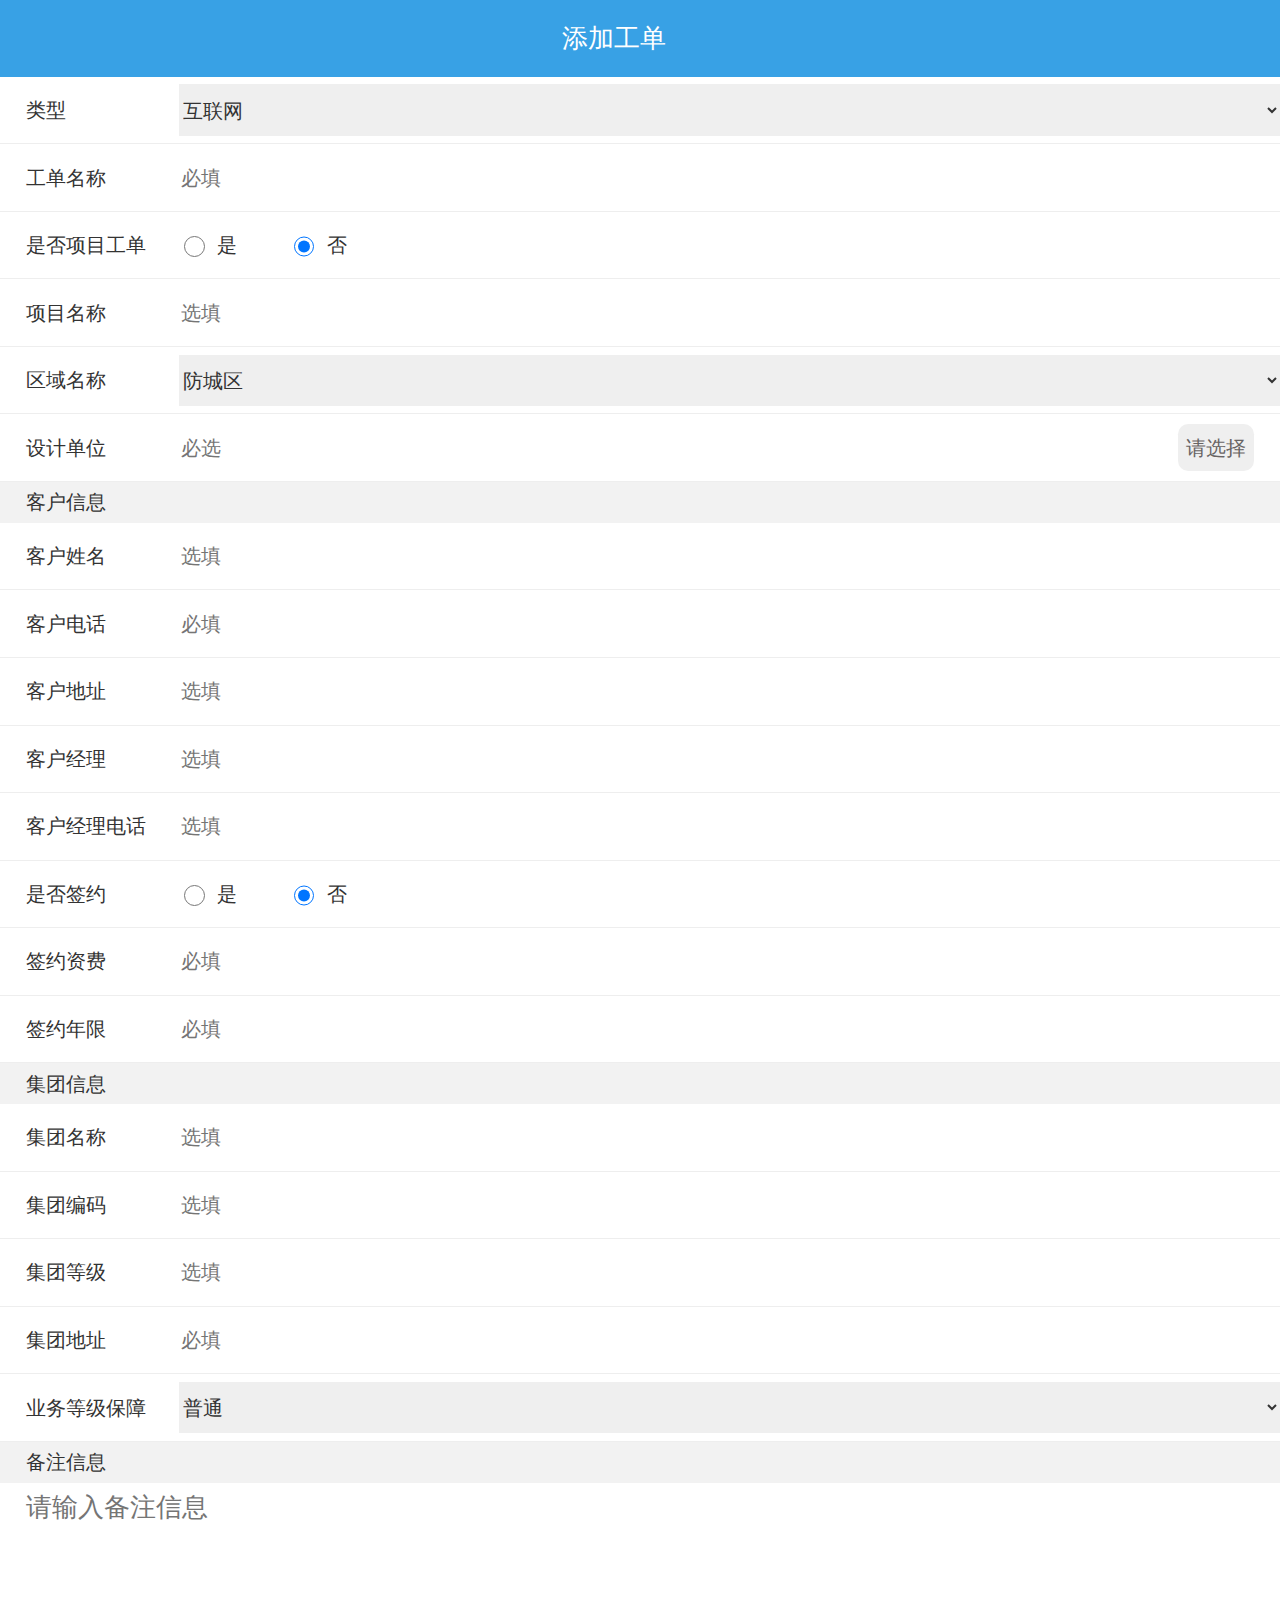
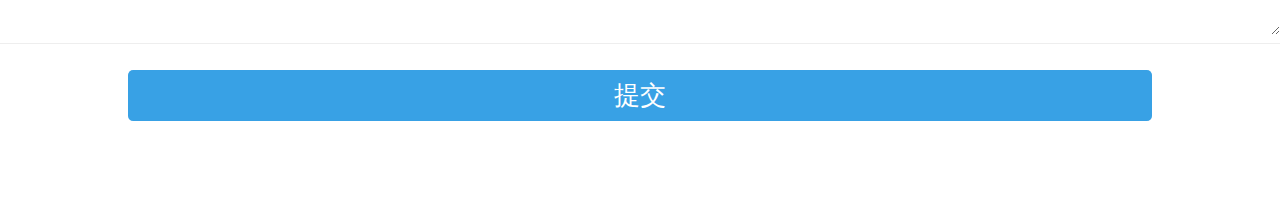
<file: index.html>
<!DOCTYPE html>
<html lang="en">
<head>
  <meta charset="UTF-8">
  <meta http-equiv="X-UA-Compatible" content="IE=edge">
  <meta content="initial-scale=1.0, minimum-scale=1.0, maximum-scale=1.0, user-scalable=no, width=device-width"
    name="viewport">
  <link rel="stylesheet" href="//at.alicdn.com/t/font_2625117_0q3un1b754s.css">
  <link rel="stylesheet" href="./public/message.css">
  <link rel="stylesheet" href="./public/public.css">
  <link rel="stylesheet" href="./add/add.css">
  <link rel="stylesheet" href="./add/design.css">
  <title>添加工单</title>
</head>

<body>
  <div class="main">  
    <!-- 导航栏 -->
    <nav>
      <a class='left' href="javascript:history.back()"><i class="iconfont icon-ico_leftarrow"></i></a>
      <div class="isAddOrEdit">添加工单</div>
      <div class="right">
        <i class="iconfont icon-caozuoshezhi"></i>
      </div>
    </nav>
    <!-- 表单区域 -->
    <form class="form" method="post" name="form">
      <div class="typeSelect border-bottom">
        <label class="label" for="type">类型</label>
        <select id="type" class="select" name="type">
          <option value="1">互联网</option>
          <option value="2">语音电路</option>
          <option value="3">互联网+IMS</option>
          <option value="4">IMS</option>
          <option value="5">预覆盖</option>
          <option value="6">企业宽带</option>
        </select>
      </div>
      <!-- 存放ul列表的插槽 -->
      <ul id="slot"></ul>
      <!-- svg 加载图 -->
      <div class="svg" style="display: none; text-align: center; margin-top: 1rem;">
        <svg xmlns="http://www.w3.org/2000/svg" xmlns:xlink="http://www.w3.org/1999/xlink" width="50px" height="50px"
          viewBox="0 0 50 50" style="enable-background:new 0 0 50 50" xml:space="preserve">
          <path fill="#409eff"
            d="M43.935,25.145c0-10.318-8.364-18.683-18.683-18.683c-10.318,0-18.683,8.365-18.683,18.683h4.068c0-8.071,6.543-14.615,14.615-14.615c8.072,0,14.615,6.543,14.615,14.615H43.935z"
            transform="rotate(275.098 25 25)">
            <animateTransform attributeType="xml" attributeName="transform" type="rotate" from="0 25 25" to="360 25 25"
              dur=".8s" repeatCount="indefinite"></animateTransform>
          </path>
        </svg>
      </div>
      <div class="submitWraper"><button class="submit">提交</button></div>
    </form>
  </div>
  <!-- 设计单位 -->
  <div class="design">
    <!-- 导航栏 -->
    <nav>
      <div class='designleft'>
        <a href="#"> <i class="iconfont icon-ico_leftarrow"></i>&nbsp;<span class="isAddOrEdit">选择设计单位</span></a>
      </div>
    </nav>
    <!-- 内容列表区 -->
    <div class="content">
      <div class="title">
        <p>建设单位</p>
        <p>联系人</p>
      </div>
      <ul class="list"></ul>
    </div>
    <!-- 用于显示没有数据 -->
    <div class="empty">
      <i class="iconfont icon-kong"></i>
      <p>无数据</p>
    </div>
    <!-- svg 加载图 -->
    <div class="svg" style="display:none; text-align: center; margin-top: 1rem;">
      <svg xmlns="http://www.w3.org/2000/svg" xmlns:xlink="http://www.w3.org/1999/xlink" width="50px" height="50px"
        viewBox="0 0 50 50" style="enable-background:new 0 0 50 50" xml:space="preserve">
        <path fill="#409eff"
          d="M43.935,25.145c0-10.318-8.364-18.683-18.683-18.683c-10.318,0-18.683,8.365-18.683,18.683h4.068c0-8.071,6.543-14.615,14.615-14.615c8.072,0,14.615,6.543,14.615,14.615H43.935z"
          transform="rotate(275.098 25 25)">
          <animateTransform attributeType="xml" attributeName="transform" type="rotate" from="0 25 25" to="360 25 25"
            dur=".8s" repeatCount="indefinite"></animateTransform>
        </path>
      </svg>
    </div>
  </div>
  <script src="../public/jquery-3.5.1.min.js"></script>
  <!-- <script src="../public/message.js"></script> -->
  <!-- <script src="../public/storage.js"></script> -->
  <!-- <script src="./public/getParam.js"></script> -->
  <!-- <script src="./public/deserialize.js"></script> -->
  <!-- <script src="./public/delay.js"></script> -->
  <script src="./add/renderAdd.js"></script>
  <script src="./add/add.js"></script>


</body>

</html>
</file>
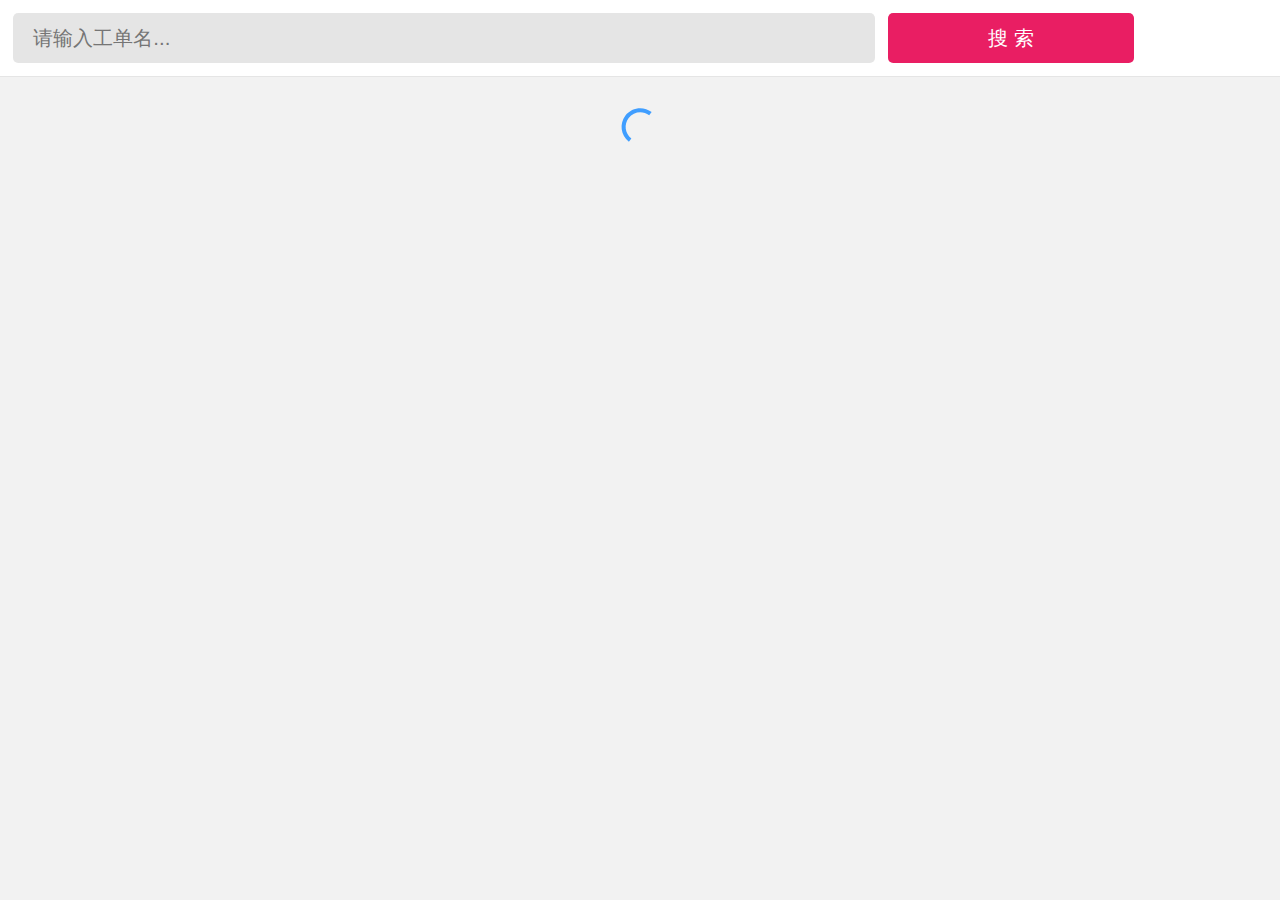
<file: newLine.html>
<!doctype html>
<html>

<head>
  <meta charset="utf-8">
  <meta http-equiv="X-UA-Compatible" content="IE=edge">
  <title>newLine</title>
  <meta name="viewport" content="initial-scale=1, maximum-scale=1">
  <meta name="apple-mobile-web-app-capable" content="yes">
  <meta name="apple-mobile-web-app-status-bar-style" content="black">
  <link rel="stylesheet" href="//at.alicdn.com/t/font_2625117_bfpxzy618ro.css">
  <link rel="stylesheet" href="./css/public.css">
  <link rel="stylesheet" href="./css/newLine.css">
</head>

<body>
  <div class="main">
    <!-- 头部搜索区域 -->
    <div class="head">
      <div class="search">   
        <i class="iconfont icon-sousuo"></i>
        <input class="search-input" type="text" placeholder="请输入工单名...">
        <i class="iconfont icon-cuowu"></i>
      </div>
      <button class="search-btn">搜 索</button>
      <i class="iconfont icon-jiahao"></i>
    </div>
    <!-- 内容列表区 -->
    <div class="content">
      <ul class="list">
      </ul>
    </div>
    <!-- 用于显示没有数据 -->
    <div class="empty">
      <i class="iconfont icon-kong"></i>
      <p>无数据</p>
    </div>
    <!-- svg 加载图 -->
    <div class="svg" style="display: none; text-align: center; margin-top: 1rem;">
      <svg xmlns="http://www.w3.org/2000/svg" xmlns:xlink="http://www.w3.org/1999/xlink" width="50px" height="50px" viewBox="0 0 50 50" style="enable-background:new 0 0 50 50" xml:space="preserve">
        <path fill="#409eff" d="M43.935,25.145c0-10.318-8.364-18.683-18.683-18.683c-10.318,0-18.683,8.365-18.683,18.683h4.068c0-8.071,6.543-14.615,14.615-14.615c8.072,0,14.615,6.543,14.615,14.615H43.935z" transform="rotate(275.098 25 25)">
            <animateTransform attributeType="xml" attributeName="transform" type="rotate" from="0 25 25" to="360 25 25" dur=".8s" repeatCount="indefinite"></animateTransform>
        </path>
    </svg>
    </div>
  </div>
  <script src="./js/delay.js"></script>
  <script src="./js/zepto.min.js"></script>
  <script src="./js/newLine.js"></script>
</body>

</html>
</file>
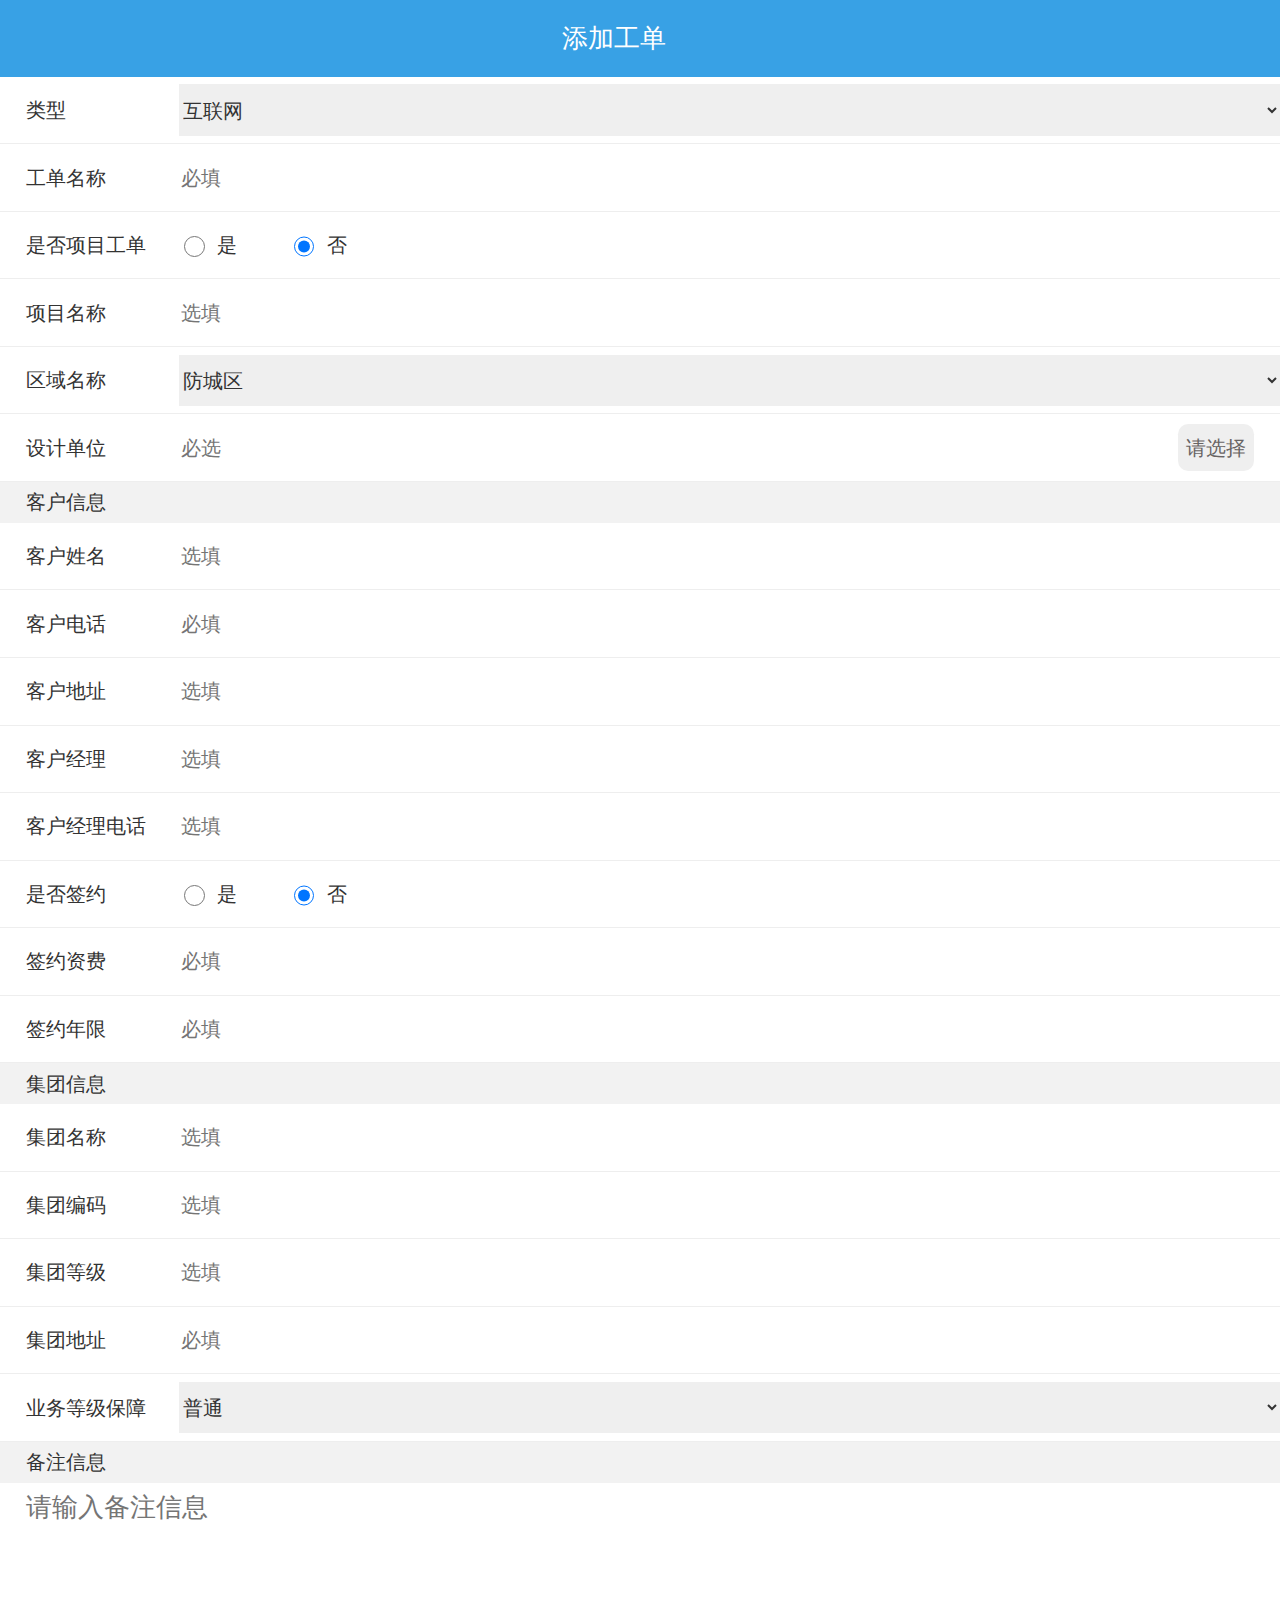
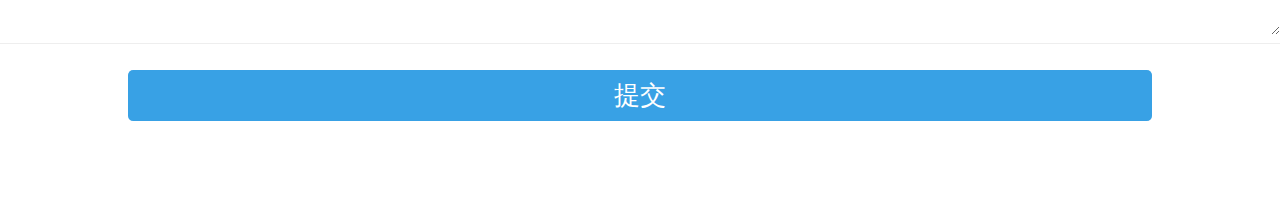
<file: add/add.html>
<!DOCTYPE html>
<html lang="en">
<head>
  <meta charset="UTF-8">
  <meta http-equiv="X-UA-Compatible" content="IE=edge">
  <meta content="initial-scale=1.0, minimum-scale=1.0, maximum-scale=1.0, user-scalable=no, width=device-width"
    name="viewport">
  <link rel="stylesheet" href="//at.alicdn.com/t/font_2625117_0q3un1b754s.css">
  <link rel="stylesheet" href="../public/message.css">
  <link rel="stylesheet" href="../public/public.css">
  <link rel="stylesheet" href="./add.css">
  <link rel="stylesheet" href="./design.css">
  <title>添加工单</title>
</head>

<body>
  <div class="main">  
    <!-- 导航栏 -->
    <nav>
      <a class='left' href="javascript:history.back()"><i class="iconfont icon-ico_leftarrow"></i></a>
      <div class="isAddOrEdit">添加工单</div>
      <div class="right">
        <i class="iconfont icon-caozuoshezhi"></i>
      </div>
    </nav>
    <!-- 表单区域 -->
    <form class="form" method="post" name="form">
      <div class="typeSelect border-bottom">
        <label class="label" for="type">类型</label>
        <select id="type" class="select" name="type">
          <option value="1">互联网</option>
          <option value="2">语音电路</option>
          <option value="3">互联网+IMS</option>
          <option value="4">IMS</option>
          <option value="5">预覆盖</option>
          <option value="6">企业宽带</option>
        </select>
      </div>
      <!-- 存放ul列表的插槽 -->
      <ul id="slot"></ul>
      <!-- svg 加载图 -->
      <div class="svg" style="display: none; text-align: center; margin-top: 1rem;">
        <svg xmlns="http://www.w3.org/2000/svg" xmlns:xlink="http://www.w3.org/1999/xlink" width="50px" height="50px"
          viewBox="0 0 50 50" style="enable-background:new 0 0 50 50" xml:space="preserve">
          <path fill="#409eff"
            d="M43.935,25.145c0-10.318-8.364-18.683-18.683-18.683c-10.318,0-18.683,8.365-18.683,18.683h4.068c0-8.071,6.543-14.615,14.615-14.615c8.072,0,14.615,6.543,14.615,14.615H43.935z"
            transform="rotate(275.098 25 25)">
            <animateTransform attributeType="xml" attributeName="transform" type="rotate" from="0 25 25" to="360 25 25"
              dur=".8s" repeatCount="indefinite"></animateTransform>
          </path>
        </svg>
      </div>
      <div class="submitWraper"><button class="submit">提交</button></div>
    </form>
  </div>
  <!-- 设计单位 -->
  <div class="design">
    <!-- 导航栏 -->
    <nav>
      <div class='designleft'>
        <a href="#"> <i class="iconfont icon-ico_leftarrow"></i>&nbsp;<span class="isAddOrEdit">选择设计单位</span></a>
      </div>
    </nav>
    <!-- 内容列表区 -->
    <div class="content">
      <div class="title">
        <p>建设单位</p>
        <p>联系人</p>
      </div>
      <ul class="list"></ul>
    </div>
    <!-- 用于显示没有数据 -->
    <div class="empty">
      <i class="iconfont icon-kong"></i>
      <p>无数据</p>
    </div>
    <!-- svg 加载图 -->
    <div class="svg" style="display:none; text-align: center; margin-top: 1rem;">
      <svg xmlns="http://www.w3.org/2000/svg" xmlns:xlink="http://www.w3.org/1999/xlink" width="50px" height="50px"
        viewBox="0 0 50 50" style="enable-background:new 0 0 50 50" xml:space="preserve">
        <path fill="#409eff"
          d="M43.935,25.145c0-10.318-8.364-18.683-18.683-18.683c-10.318,0-18.683,8.365-18.683,18.683h4.068c0-8.071,6.543-14.615,14.615-14.615c8.072,0,14.615,6.543,14.615,14.615H43.935z"
          transform="rotate(275.098 25 25)">
          <animateTransform attributeType="xml" attributeName="transform" type="rotate" from="0 25 25" to="360 25 25"
            dur=".8s" repeatCount="indefinite"></animateTransform>
        </path>
      </svg>
    </div>
  </div>
  <script src="../public/jquery-3.5.1.min.js"></script>
  <script src="../public/message.js"></script>
  <script src="../public/storage.js"></script>
  <script src="../public/getParam.js"></script>
  <script src="../public/deserialize.js"></script>
  <script src="../public/delay.js"></script>
  <script src="./renderAdd.js"></script>
  <script src="./add.js"></script>


</body>

</html>
</file>
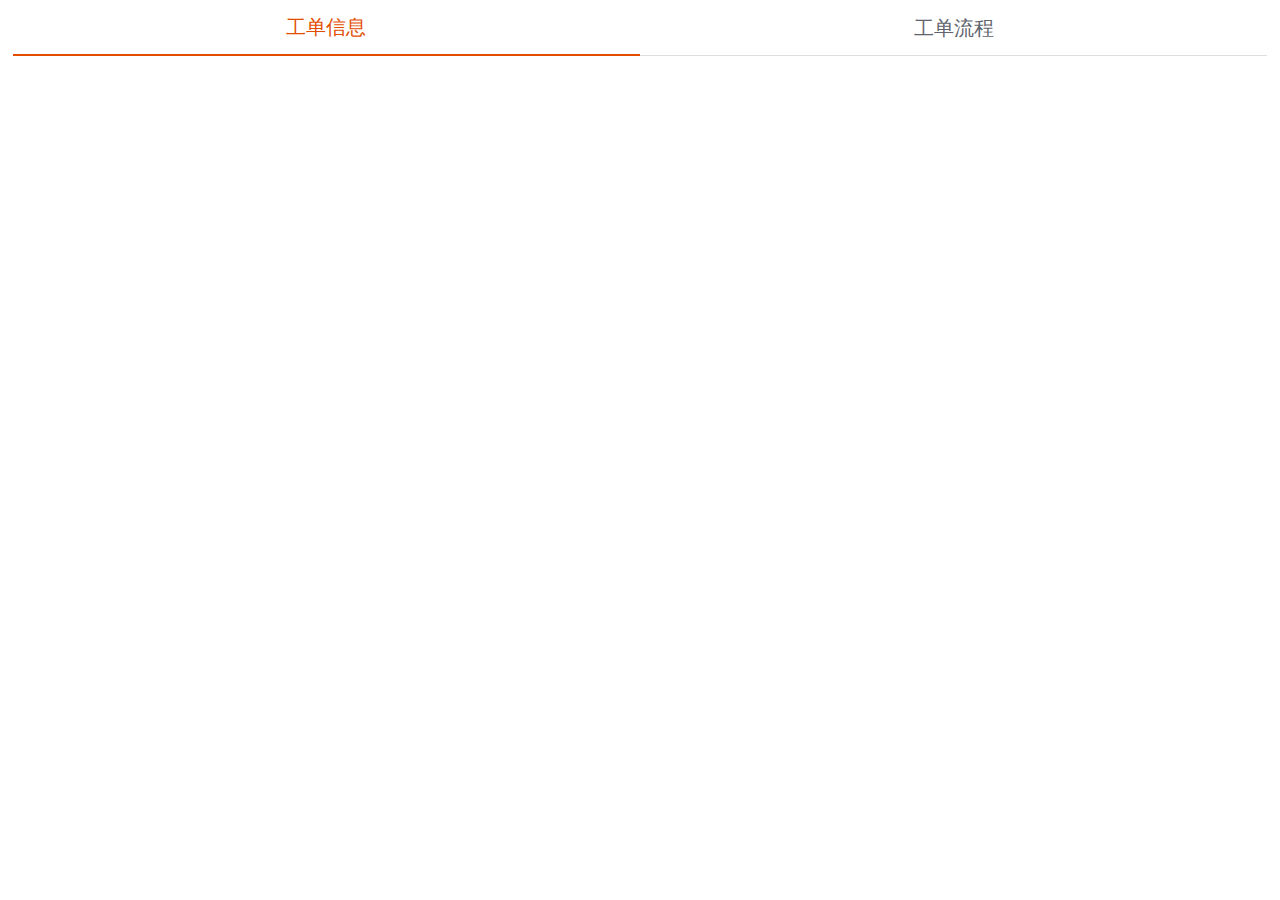
<file: detail/detail.html>
<!DOCTYPE html>
<html lang="en">

<head>
  <meta charset="UTF-8">
  <meta http-equiv="X-UA-Compatible" content="IE=edge">
  <meta content="initial-scale=1.0, minimum-scale=1.0, maximum-scale=1.0, user-scalable=no, width=device-width"
    name="viewport">
  <link rel="stylesheet" href="//at.alicdn.com/t/font_2625117_swbr9bqi78j.css">
  <link rel="stylesheet" href="../public/public.css">
  <link rel="stylesheet" href="./detail.css">
  <title>详情页</title>
</head>

<body>
  <div id="detail">
    <!-- 导航栏 -->
    <div class="nav-bar">
      <div class="toggle info-nav active">工单信息</div>
      <div class="toggle pro-nav">工单流程</div>
    </div>
    <!-- 此容器存放工单信息和工单流程 -->
    <div class="wraper">
      <!-- 工单信息内容 -->
      <ul class="workInfo">
      </ul>
      <!-- 工单流程内容 -->
      <ul class="process">
      </ul>
    </div>
  </div>
  <script src="../public/jquery-3.5.1.min.js"></script>
  <script src="../public/getParam.js"></script>
  <script src="./detail.js"></script>
  <script src="./renderInfo.js"></script>
  <script src="./renderFlow.js"></script>
</body>

</html>
</file>
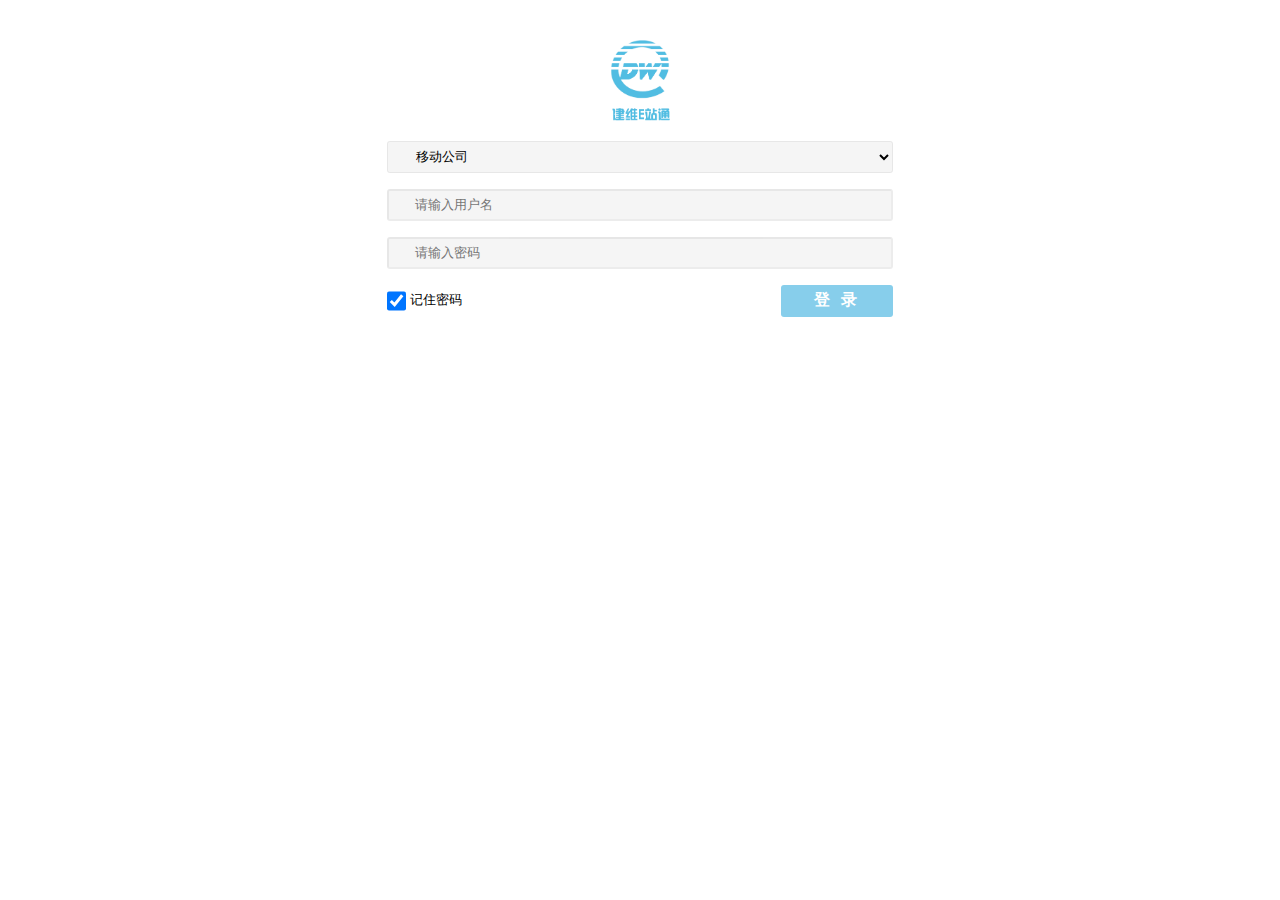
<file: login/login.html>
<!DOCTYPE html>
<html lang="en">

<head>
  <meta charset="UTF-8">
  <meta http-equiv="X-UA-Compatible" content="IE=edge">
  <meta content="initial-scale=1.0, minimum-scale=1.0, maximum-scale=1.0, user-scalable=no, width=device-width" name="viewport">
  <link rel="stylesheet" href="//at.alicdn.com/t/font_2625117_0q3un1b754s.css">
  <meta name="apple-mobile-web-app-capable" content="yes">
  <meta name="apple-mobile-web-app-status-bar-style" content="black">
  <link rel="stylesheet" href="../public/message.css">
  <link rel="stylesheet" href="./login.css">
  <title>登录</title>  
</head>
<!--  -->
<body>
  <div class="login">
    <div class="login-logo"><img src="../image/loginbar.png"></div>
    <div class="form">
      <div class="gongsi">
        <i class="iconfont icon-gongsi"></i>
        <select class="select">
          <option value="0">移动公司</option>
          <option value="1">设计单位</option>
        </select>
      </div>
      <div class="input"><i class="iconfont icon-xingmingyonghumingnicheng"></i>
        <input class="username" type="text" placeholder="请输入用户名">
      </div>
      <span class="uname-err">请输入用户名</span>

      <div class="input"><i class="iconfont icon-mimaffffffpx"></i>
        <input class="password" type="password" placeholder="请输入密码">
      </div>
      <span class="psd-err">请输入密码</span>
      <div class="footer">
        <input type="checkbox" checked id="remeber">
        <label for="remeber">记住密码</label>
        <button type="submit" class="login-btn">登 录</button>
      </div>
    </div>
  </div>
  <script src="../public/jquery-3.5.1.min.js"></script>
  <script src="../public/message.js"></script>
  <script src="../public/storage.js"></script>
  <script src="./login.js"></script>
</body>

</html>
</file>
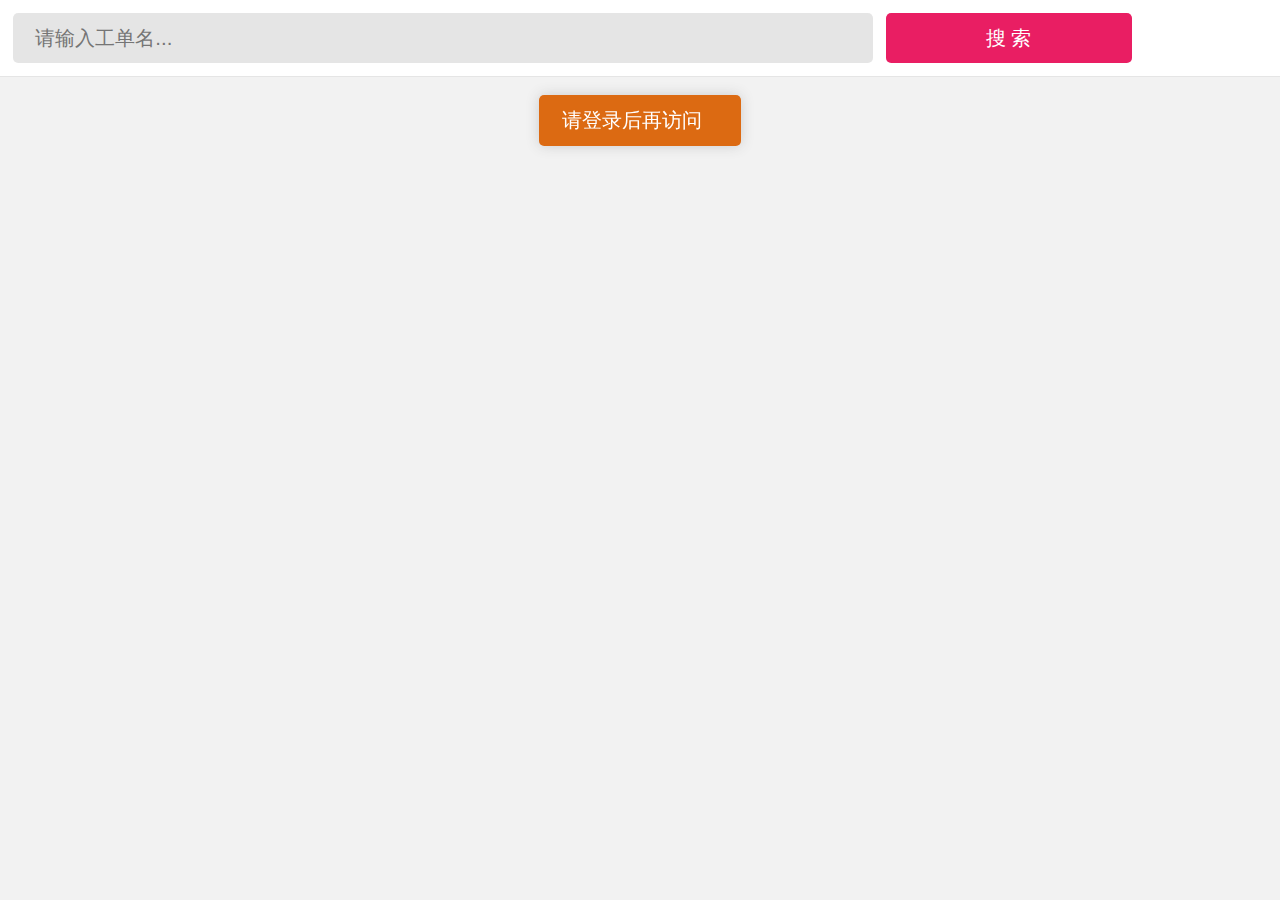
<file: newline/newline.html>
<!doctype html>
<html>

<head>
  <meta charset="utf-8">
  <meta http-equiv="X-UA-Compatible" content="IE=edge">
  <title>newline</title>
  <meta content="initial-scale=1.0, minimum-scale=1.0, maximum-scale=1.0, user-scalable=no, width=device-width" name="viewport">
  <meta name="apple-mobile-web-app-capable" content="yes">
  <meta name="apple-mobile-web-app-status-bar-style" content="black">
  <link rel="stylesheet" href="//at.alicdn.com/t/font_2625117_0q3un1b754s.css">
  <link rel="stylesheet" href="../public/message.css">
  <link rel="stylesheet" href="../public/public.css">
  <link rel="stylesheet" href="./newline.css">
</head>

<body>
  <div class="main">
    <!-- 头部搜索区域 -->
    <div class="head">
      <div class="search">   
        <i class="iconfont icon-sousuo"></i>
        <input class="search-input" type="text" placeholder="请输入工单名...">
        <i class="iconfont icon-cuowu"></i>
      </div>
      <button class="search-btn">搜 索</button>
      <a class="add" href="../add/add.html"><i class="iconfont icon-jiahao"></i></a>
    </div>
    <!-- 内容列表区 -->
    <div class="content">
      <ul class="list">

        <!-- <li>
          <div class="top">
            <div class="circle" style="background:rgb(115, 173, 7)">互联网+IMS</div>
            <div class="right">
              <h4 >工单名：这里是工单名</h4>
              <div class="design">
                <p>所属设计院：<span>建委公司</span></p>
              </div>
              <div class="construction">
                <p >区域：<span>防城区</span></p>
                <p >当前处理人：<span>张某某</span></p>
              </div>
            </div>
          </div>
          <div class="bottom">
            <p><i class="iconfont icon-gouxuan"></i>仓城区</p>
            <p class="status">状态：<span>审计</span></p>
          </div>
          <div class="mask" data-id=${item.id}></div>
        </li>
       -->

      </ul>
    </div>
    <!-- 用于显示没有数据 -->
    <div class="empty">
      <i class="iconfont icon-kong"></i>
      <p>无数据</p>
    </div>
    <!-- svg 加载图 -->
    <div class="svg" style="display: none; text-align: center; margin-top: 1rem;">
      <svg xmlns="http://www.w3.org/2000/svg" xmlns:xlink="http://www.w3.org/1999/xlink" width="50px" height="50px" viewBox="0 0 50 50" style="enable-background:new 0 0 50 50" xml:space="preserve">
        <path fill="#409eff" d="M43.935,25.145c0-10.318-8.364-18.683-18.683-18.683c-10.318,0-18.683,8.365-18.683,18.683h4.068c0-8.071,6.543-14.615,14.615-14.615c8.072,0,14.615,6.543,14.615,14.615H43.935z" transform="rotate(275.098 25 25)">
            <animateTransform attributeType="xml" attributeName="transform" type="rotate" from="0 25 25" to="360 25 25" dur=".8s" repeatCount="indefinite"></animateTransform>
        </path>
    </svg>
    </div>
  </div>
  <script src="../public/jquery-3.5.1.min.js"></script>
  <script src="../public/message.js"></script>
  <script src="../public/storage.js"></script>
  <script src="../public/delay.js"></script>
  <script src="./newline.js"></script>
</body>
</html>
</file>
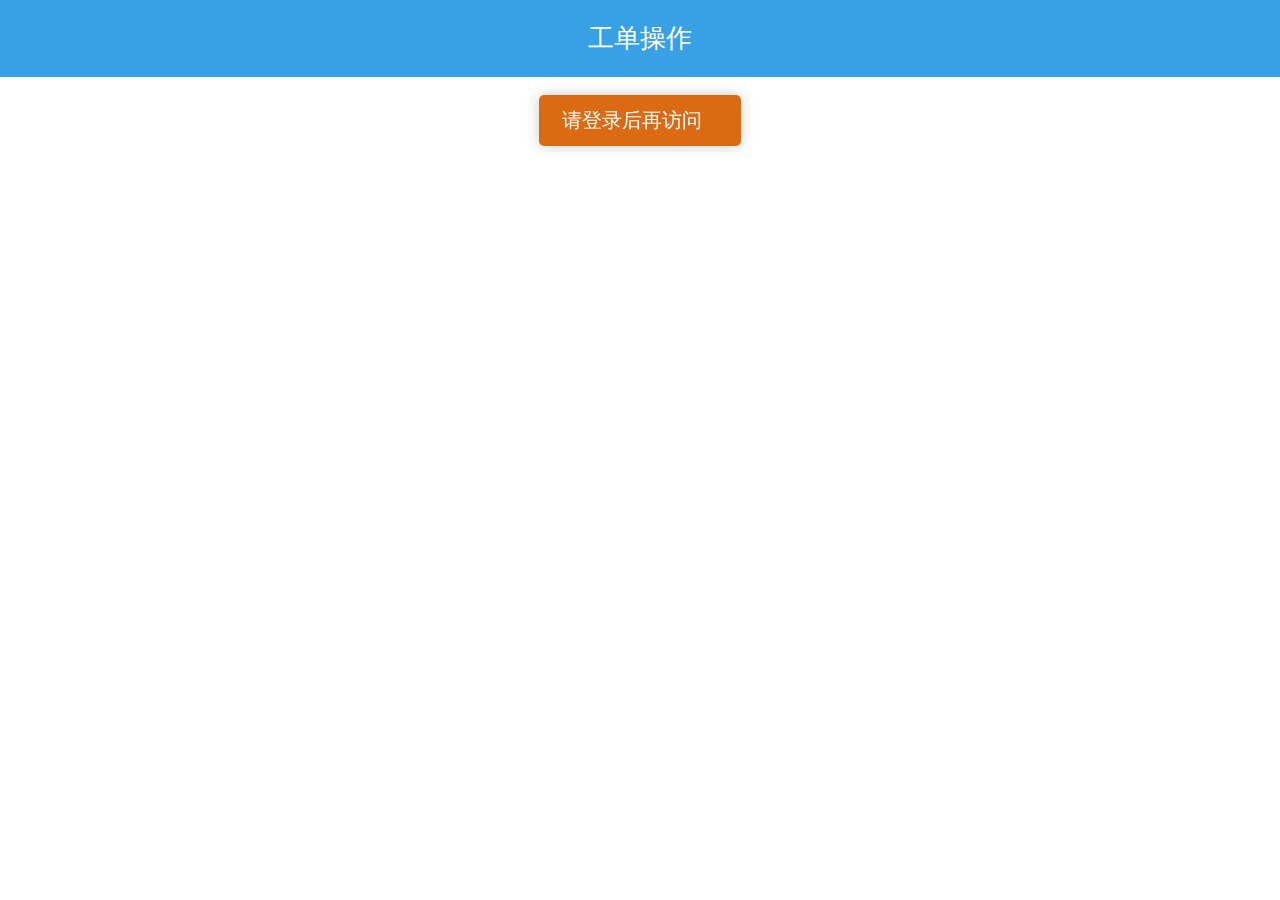
<file: operate/operate.html>
<!DOCTYPE html>
<html lang="en">

<head>
  <meta charset="UTF-8">
  <meta http-equiv="X-UA-Compatible" content="IE=edge">
  <meta content="initial-scale=1.0, minimum-scale=1.0, maximum-scale=1.0, user-scalable=no, width=device-width"
    name="viewport">
  <link rel="stylesheet" href="//at.alicdn.com/t/font_2625117_0q3un1b754s.css">
  <link rel="stylesheet" href="../public/message.css">
  <link rel="stylesheet" href="../public/public.css">
  <link rel="stylesheet" href="./operate.css">
  <title>工单操作</title>
</head>

<body>
  <!-- 操作工单模块 -->
  <div class="main">
    <!-- 导航栏 -->
    <nav>
      <div class='left'><i class="iconfont icon-ico_leftarrow"></i></div>
      <div class="title">工单操作</div>
      <div class="right">
        <i class="iconfont icon-caozuoshezhi"></i>
      </div>
    </nav>
    <!-- 表单区域 -->
    <form class="form" method="post" name="form">
      <!-- 存放ul列表的插槽 -->
      <ul id="slot"></ul>
      <div class="submitWraper"><button class="submit">提交</button></div>
    </form>
    <!-- <br>5<br>5<br>5<br>5<br>5<br>5 -->
  </div>

  <!-- 下一个处理人模块-->
  <div class="nextPerson">
    <nav>
      <div class='left'><i class="iconfont icon-ico_leftarrow"></i></div>
      <div class="title">选择下一个处理人</div>
      <div class="right">
        <i class="iconfont icon-caozuoshezhi"></i>
      </div>
    </nav>
    <div class="content">
      <div class="title">
        <div>姓名</div>
        <div>联系方式</div>
      </div>
      <ul class="list">
        </li>
      </ul>
    </div>
    <!-- 用于显示没有数据 -->
    <div class="empty nextEmpty">
      <i class="iconfont icon-kong"></i>
      <p>无数据</p>
    </div>
    <div class="svg nextSvg">
      <svg xmlns="http://www.w3.org/2000/svg" xmlns:xlink="http://www.w3.org/1999/xlink" width="50px" height="50px"
        viewBox="0 0 50 50" style="enable-background:new 0 0 50 50" xml:space="preserve">
        <path fill="#409eff"
          d="M43.935,25.145c0-10.318-8.364-18.683-18.683-18.683c-10.318,0-18.683,8.365-18.683,18.683h4.068c0-8.071,6.543-14.615,14.615-14.615c8.072,0,14.615,6.543,14.615,14.615H43.935z"
          transform="rotate(275.098 25 25)">
          <animateTransform attributeType="xml" attributeName="transform" type="rotate" from="0 25 25" to="360 25 25"
            dur=".8s" repeatCount="indefinite"></animateTransform>
        </path>
      </svg>
    </div>
  </div>

  <!-- 施工单位模块 -->
  <div class="buildComp">
    <nav>
      <div class='left'><i class="iconfont icon-ico_leftarrow"></i></div>
      <div class="title">选择施工单位</div>
      <div class="right">
        <i class="iconfont icon-caozuoshezhi"></i>
      </div>
    </nav>
    <div class="content">
      <div class="title">
        <div>单位名</div>
        <div>联系人</div>
      </div>
      <ul class="list">
      </ul>
    </div>
    <!-- 用于显示没有数据 -->
    <div class="empty buildEmpty">
      <i class="iconfont icon-kong"></i>
      <p>无数据</p>
    </div>
    <div class="svg buildSvg">
      <svg xmlns="http://www.w3.org/2000/svg" xmlns:xlink="http://www.w3.org/1999/xlink" width="50px" height="50px"
        viewBox="0 0 50 50" style="enable-background:new 0 0 50 50" xml:space="preserve">
        <path fill="#409eff"
          d="M43.935,25.145c0-10.318-8.364-18.683-18.683-18.683c-10.318,0-18.683,8.365-18.683,18.683h4.068c0-8.071,6.543-14.615,14.615-14.615c8.072,0,14.615,6.543,14.615,14.615H43.935z"
          transform="rotate(275.098 25 25)">
          <animateTransform attributeType="xml" attributeName="transform" type="rotate" from="0 25 25" to="360 25 25"
            dur=".8s" repeatCount="indefinite"></animateTransform>
        </path>
      </svg>
    </div>
    <br> <br> <br> <br> <br><br><br>
  </div>

  <!-- 监理单位 -->
  <div class="supervisionComp">
    <nav>
      <div class='left'><i class="iconfont icon-ico_leftarrow"></i></div>
      <div class="title">选择监理单位</div>
      <div class="right">
        <i class="iconfont icon-caozuoshezhi"></i>
      </div>
    </nav>
    <div class="content">
      <div class="title">
        <div>单位名</div>
        <div>联系人</div>
      </div>
      <ul class="list"></ul>
    </div>

    <!-- 用于显示没有数据 -->
    <div class="empty supEmpty">
      <i class="iconfont icon-kong"></i>
      <p>无数据</p>
    </div>
    <div class="svg supSvg">
      <svg xmlns="http://www.w3.org/2000/svg" xmlns:xlink="http://www.w3.org/1999/xlink" width="50px" height="50px"
        viewBox="0 0 50 50" style="enable-background:new 0 0 50 50" xml:space="preserve">
        <path fill="#409eff"
          d="M43.935,25.145c0-10.318-8.364-18.683-18.683-18.683c-10.318,0-18.683,8.365-18.683,18.683h4.068c0-8.071,6.543-14.615,14.615-14.615c8.072,0,14.615,6.543,14.615,14.615H43.935z"
          transform="rotate(275.098 25 25)">
          <animateTransform attributeType="xml" attributeName="transform" type="rotate" from="0 25 25" to="360 25 25"
            dur=".8s" repeatCount="indefinite"></animateTransform>
        </path>
      </svg>
    </div>
    <br><br><br><br><br>
    <br><br><br><br><br>
  </div>

  <script src="../public/jquery-3.5.1.min.js"></script>
  <script src="../public/message.js"></script>
  <script src="../public/storage.js"></script>
  <script src="../public/getParam.js"></script>
  <script src="../public/delay.js"></script>
  <script src="./render.js"></script>
  <script src="./opterateSub.js"></script>
  <script src="./operate.js"></script>
  <script src="../public/deserialize.js"></script>
</body>

</html>
</file>
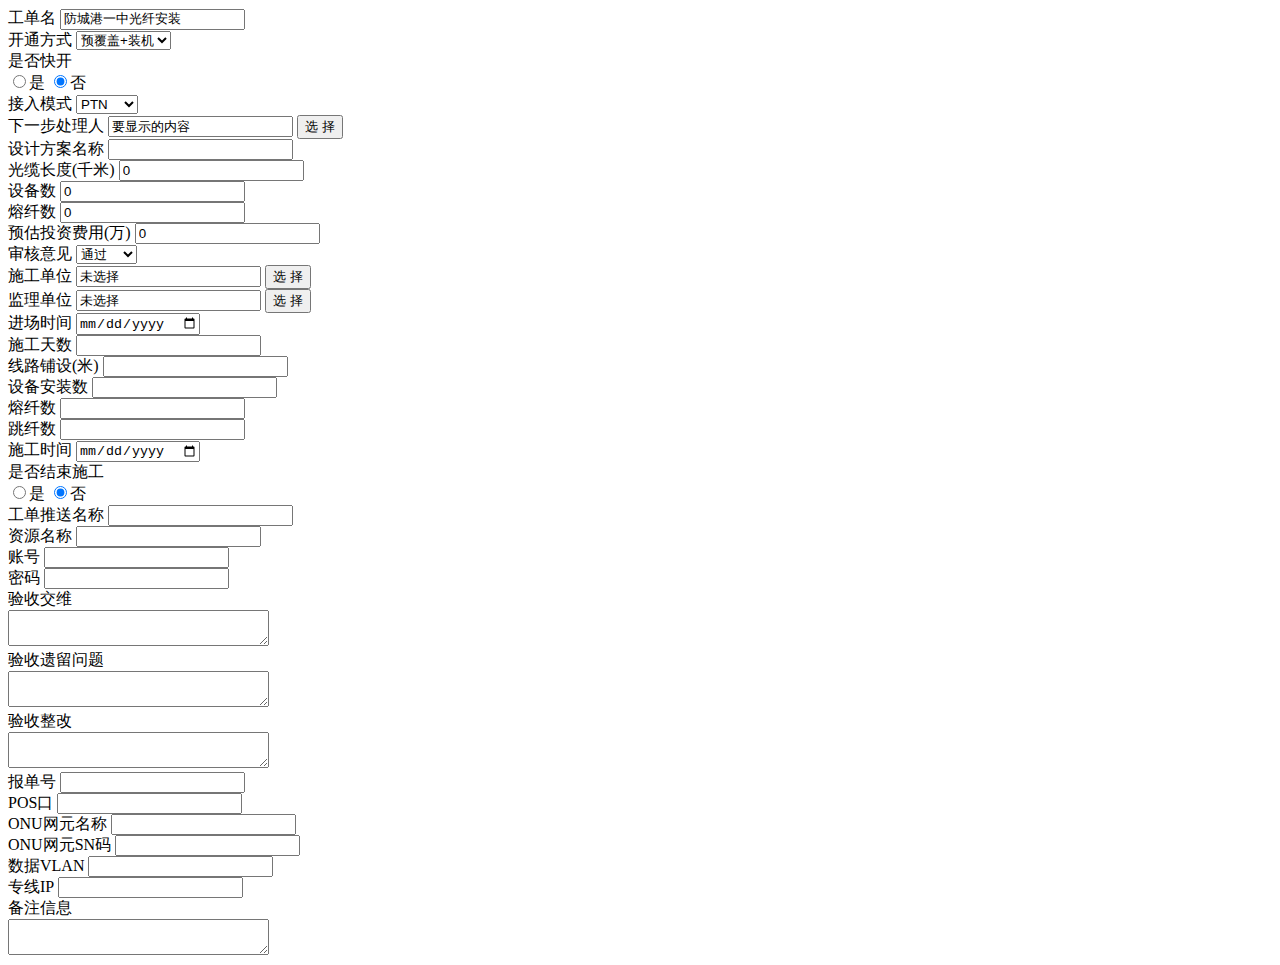
<file: operate/test.html>
<!DOCTYPE html>
<html lang="en">

<head>
  <meta charset="UTF-8">
  <meta http-equiv="X-UA-Compatible" content="IE=edge">
  <meta name="viewport" content="width=device-width, initial-scale=1.0">
  <title>Document</title>
</head>

<body>





  <!-- 工单名 -->
  <li class="border-bottom">
    <label class="label">工单名</label>
    <input class="input" type="hidden" name="id" value="15"><!-- value为id值 -->
    <input class="input" type="text" name="name" readonly value="防城港一中光纤安装">
  </li>
  <!-- 开通方式 -->
  <li class="border-bottom">
    <label class="label" for="designInceptType">开通方式</label>
    <select name="designInceptType" id="designInceptType" class="select">
      <option value="1">预覆盖+装机</option>
      <option value="2">非预覆盖</option>
    </select>
  </li>
  <!-- 是否快开 -->
  <li class="border-bottom">
    <label class="label" for="designFlashOn">是否快开</label>
    <div class="input">
      <input class="margin-right5" type="radio" id="designFlashOn" value="1" name="designFlashOn"><span
        class="margin-right10">是</span>
      <input class="margin-right5" type="radio" id="designFlashOn" value='0' name="designFlashOn" checked><span>否</span>
    </div>
  </li>

  <!-- 接入模式 -->
  <li class="border-bottom">
    <label class="label" for="degignPutType">接入模式</label>
    <select name="degignPutType" id="degignPutType" class="select">
      <option value="1">PTN</option>
      <option value="2">GPON</option>
      <option value="3">SDH</option>
      <option value="4">FTTH</option>
      <option value="5">FTTB</option>
    </select>
  </li>

  <!-- 下步处理人 -->
  <li class="border-bottom">
    <label class="label">下一步处理人</label>
    <input type="hidden" id="nowId" name="nowId">
    <input type="hidden" id="nowName" name="nowName">
    <input type="hidden" id="nowMobile" name="nowMobile">
    <input class="input" type="text" value="要显示的内容">
    <button class="select-btn" type="button">选 择</button>
  </li>
  <!-- 设计方案名称 -->
  <li class="border-bottom">
    <label class="label" for="designPlan">设计方案名称</label>
    <input class="input" type="text" id="designPlan" name="designPlan">
  </li>
  <!-- 光缆长度(千米) -->
  <li class="border-bottom">
    <label class="label" for="designCable">光缆长度(千米)</label>
    <input class="input" type="number" id="designCable" name="designCable" value="0">
  </li>
  <!-- 设备数 -->
  <li class="border-bottom">
    <label class="label" for="designEqpt">设备数</label>
    <input class="input" type="number" id="designEqpt" name="designEqpt" value="0">
  </li>
  <!-- 熔纤数   设计状态的 -->
  <li class="border-bottom">
    <label class="label" for="designSplice">熔纤数</label>
    <input class="input" type="number" id="designSplice" name="designSplice" value="0">
  </li>
  <!-- 预估投资费用(万) -->
  <li class="border-bottom">
    <label class="label" for="designPrice">预估投资费用(万)</label>
    <input class="input" type="number" id="designPrice" name="designPrice" value="0">
  </li>

  <!-- 审核意见——设计页 *********************************************-->
  <li class="border-bottom">
    <label class="label" for="grantSign">审核意见</label>
    <select name="grantSign" id="grantSign" class="select">
      <option value="1">通过</option>
      <option value="0">不通过</option>
    </select>
  </li>
  <!-- 施工单位  派工页*********************************************-->
  <li class="border-bottom">
    <label class="label">施工单位</label>
    <input type="hidden" id="companyId" name="companyId">
    <input type="hidden" id="companyName" name="companyName">
    <input type="hidden" id="companyMobile" name="companyMobile">
    <input type="hidden" id="companyEmail" name="companyEmail">
    <input class="input" type="text" value="未选择">
    <button class="select-btn" type="button">选 择</button>
  </li>
  <!-- 监理单位 -->
  <li class="border-bottom">
    <label class="label">监理单位</label>
    <input type="hidden" id="supervisionComId" name="supervisionComId">
    <input type="hidden" id="supervisionComName" name="supervisionComName">
    <input type="hidden" id="supervisionComMobile" name="supervisionComMobile">
    <input type="hidden" id="supervisionComEmail" name="companyEmail">
    <input class="input" type="text" value="未选择">
    <button class="select-btn" type="button">选 择</button>
  </li>
  <!-- 进场时间 -->
  <li class="border-bottom">
    <label class="label" for="distributeTime">进场时间</label>
    <input class="input" type="date" id="distributeTime" name="distributeTime">
  </li>
  <!-- 施工天数 -->
  <li class="border-bottom">
    <label class="label" for="distributeLength">施工天数</label>
    <input class="input" type="number" id="distributeLength" name="distributeLength">
  </li>
  <!-- *****************施工页***************** -->
  <!-- 线路铺设(米)	 -->
  <li class="border-bottom">
    <label class="label">线路铺设(米)</label>
    <input class="input" type="number" name="newlineBuild.buildCable">
  </li>
  <!-- 设备安装数		 -->
  <li class="border-bottom">
    <label class="label">设备安装数</label>
    <input class="input" type="number" name="newlineBuild.buildEqpt">
  </li>

  <!-- 熔纤数 --- 施工状态	 -->
  <li class="border-bottom">
    <label class="label">熔纤数</label>
    <input class="input" type="number" name="newlineBuild.buildSplice">
  </li>
  <!-- 跳纤数	 -->
  <li class="border-bottom">
    <label class="label">跳纤数</label>
    <input class="input" type="number" name="newlineBuild.buildJump">
  </li>
  <!-- 施工时间 -->
  <li class="border-bottom">
    <label class="label" for="newlineBuild.insertTime">施工时间</label>
    <input class="input" type="date" id="newlineBuild.insertTime" name="newlineBuild.insertTime">
  </li>
  <!-- 是否结束施工 -->
  <li class="border-bottom">
    <label class="label" for="grantSign">是否结束施工</label>
    <div class="input">
      <input class="margin-right5" type="radio" id="grantSign" value="1" name="grantSign"><span
        class="margin-right10">是</span>
      <input class="margin-right5" type="radio" id="grantSign" value='0' name="grantSign" checked><span>否</span>
    </div>
  </li>



  <!-- *******************工单推送页*********************** -->
  <!-- 工单推送名称 -->
  <li class="border-bottom">
    <label class="label">工单推送名称</label>
    <input class="input" type="text" name="pushName">
  </li>
  <!-- *******************资源录入页*********************** -->
  <!-- 资源名称 -->
  <li class="border-bottom">
    <label class="label">资源名称</label>
    <input class="input" type="text" name="resourceName">
  </li>
  <!-- 账号 -->
  <li class="border-bottom">
    <label class="label">账号</label>
    <input class="input" type="text" name="resourceUsername">
  </li>
  <!-- 密码 -->
  <li class="border-bottom">
    <label class="label">密码</label>
    <input class="input" type="text" name="resourcePassword">
  </li>


  <!-- *******************验收交维页*********************** -->

  <!--  验收交维   -->
  <li class="split-bar">验收交维&nbsp;<i class="iconfont icon-yanshouguanli"></i></li>
  <li class="border-bottom">
    <textarea class="textarea" cols="30" rows="2" name="checkSituation"></textarea>
  </li>

  <!-- 验收遗留问题 -->
  <li class="split-bar">验收遗留问题&nbsp;<i class="iconfont icon-wentiquestions1"></i></li>
  <li class="border-bottom">
    <textarea class="textarea" cols="30" rows="2" name="checkQuestion"></textarea>
  </li>

  <!-- 验收整改 -->
  <li class="split-bar">验收整改&nbsp;<i class="iconfont icon-zhenggaicuoshi"></i></li>
  <li class="border-bottom">
    <textarea class="textarea" cols="30" rows="2" name="checkCorr"></textarea>
  </li>


  <!-- *******************crm派工*********************** -->
  <!-- 报单号 -->
  <li class="border-bottom">
    <label class="label">报单号</label>
    <input class="input" type="text" name="crmName">
  </li>

  <!-- *******************现场装机*********************** -->
  <!-- POS口 -->
  <li class="border-bottom">
    <label class="label">POS口</label>
    <input class="input" type="text" name="livePos">
  </li>
  <!-- ONU网元名称 -->
  <li class="border-bottom">
    <label class="label">ONU网元名称</label>
    <input class="input" type="text" name="liveOnu">
  </li>
  <!-- ONU网元SN码 -->
  <li class="border-bottom">
    <label class="label">ONU网元SN码</label>
    <input class="input" type="text" name="liveOnuSn">
  </li>
  <!-- 数据VLAN -->
  <li class="border-bottom">
    <label class="label">数据VLAN</label>
    <input class="input" type="text" name="liveVlan">
  </li>
  <!-- 专线IP -->
  <li class="border-bottom">
    <label class="label">专线IP</label>
    <input class="input" type="text" name="liveIP">
  </li>


  <!--  备注信息 -- 分割栏 -->
  <li class="split-bar">备注信息&nbsp;<i class="iconfont icon-beizhu1"></i></li>
  <li class="border-bottom">
    <textarea class="textarea" cols="30" rows="2" name="remark"></textarea>
  </li>








</body>

</html>
</file>
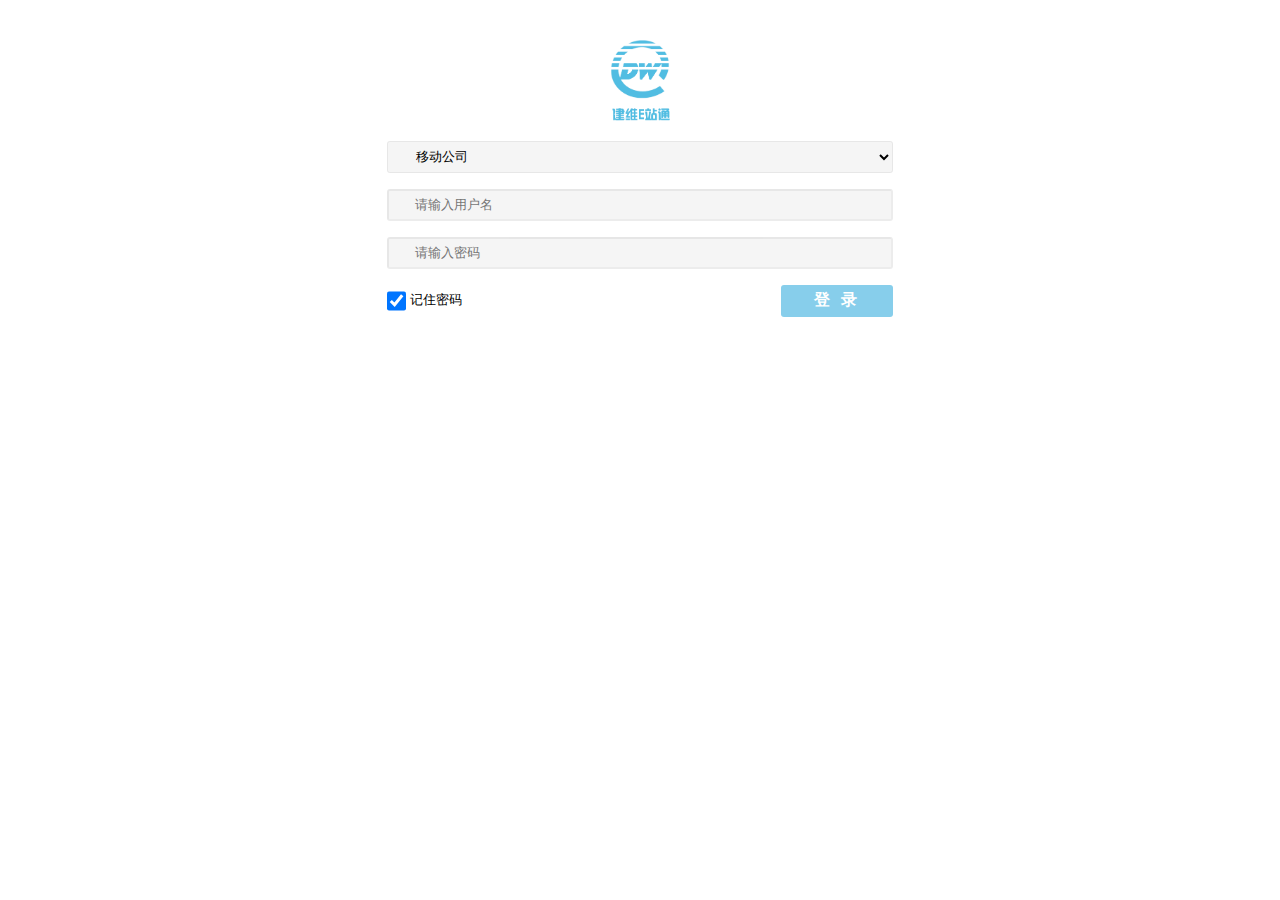
<file: html/login/login.html>
<!DOCTYPE html>
<html lang="en">

<head>
  <meta charset="UTF-8">
  <meta http-equiv="X-UA-Compatible" content="IE=edge">
  <meta content="initial-scale=1.0, minimum-scale=1.0, maximum-scale=1.0, user-scalable=no, width=device-width" name="viewport">
  <link rel="stylesheet" href="//at.alicdn.com/t/font_2625117_83pz1aykime.css">
  <meta name="apple-mobile-web-app-capable" content="yes">
  <meta name="apple-mobile-web-app-status-bar-style" content="black">
  <link rel="stylesheet" href="/css/login/login.css">
  <link rel="stylesheet" href="/css/login/login.css">
  <title>登录</title>  
</head>
<!--  -->
<body>
  <div class="login">
    <div class="login-logo"><img src="/image/loginbar.png"></div>
    <div class="form">
      <div class="gongsi">
        <i class="iconfont icon-gongsi"></i>
        <select class="select">
          <option value="0">移动公司</option>
          <option value="1">设计单位</option>
        </select>
      </div>
      <div class="input"><i class="iconfont icon-xingmingyonghumingnicheng"></i>
        <input class="username" type="text" placeholder="请输入用户名">
      </div>
      <span class="uname-err">请输入用户名</span>

      <div class="input"><i class="iconfont icon-mimaffffffpx"></i>
        <input class="password" type="password" placeholder="请输入密码">
      </div>
      <span class="psd-err">请输入密码</span>
      <div class="footer">
        <input type="checkbox" checked id="remeber">
        <label for="remeber">记住密码</label>
        <button type="submit" class="login-btn">登 录</button>
      </div>
    </div>
  </div>
  <script src="/js/public/jquery-3.5.1.min.js"></script>
  <script src="/js/login/cookie.js"></script>
  <script src="/js/login/login.js"></script>
</body>

</html>
</file>
<file: public/message.css>
#message-container {
  position: fixed;
  left: 0;
  top: 0;
  right: 0;
  /* 采用flex弹性布局，让容器内部的所有消息可以水平居中，还能任意的调整宽度 */
  display: flex;
  flex-direction: column;
  align-items: center;
  margin-top: 3.5rem;
  z-index: 999;
}

#message-container .message {
  margin: .2rem 0;
  padding: 0 .5rem;
  height: 2rem;
  box-shadow: 0 0 .5rem 0 #ccc;
  font-size: 0.8rem;
  border-radius: .2rem;
  color: #fff;
  /* 让消息内部的三个元素（图标、文本、关闭按钮）可以垂直水平居中 */
  display: flex;
  align-items: center;


  /* 增加一个过渡属性，当message元素的高度和margin变化时候将会有一个过渡动画 */
  transition: height 0.2s ease-in-out, margin 0.2s ease-in-out;
}

#message-container .message .text {
  padding: 0 1rem 0 .4rem;
}


/* 给每个图标都加上不同的颜色，用来区分不同类型的消息 */
#message-container .background-info {
  background-color: #0482f8;
}

#message-container .background-error {
  background-color: #cc3600;
}

#message-container .background-success {
  background-color: #7ebf50;
}

#message-container .background-warning {
  background-color: #dc6a12;
}


/* message.css */

/* 这个动画规则我们就叫做message-move-in吧，随后我们会用animation属性在某个元素上应用这个动画规则。 */
@keyframes message-move-in {
  0% {
    /* 前边分析过了，弹出动画是一个自上而下的淡入过程 */
    /* 所以在动画初始状态要把元素的不透明度设置为0，在动画结束的时候再把不透明度设置1，这样就会实现一个淡入动画 */
    opacity: 0;
    /* 那么“自上而下”这个动画可以用“transform”变换属性结合他的“translateY”上下平移函数来完成 */
    /* translateY(-100%)表示动画初始状态，元素在实际位置上面“自身一个高度”的位置。 */
    transform: translateY(-100%);
  }

  100% {
    opacity: 1;
    /* 平移到自身位置 */
    transform: translateY(0);
  }
}
#message-container .message.move-in {
  animation: message-move-in 0.3s ease-in-out;
}


@keyframes message-move-out {
  0% {
    opacity: 1;
    transform: translateY(0);
  }

  100% {
    opacity: 0;
    transform: translateY(-100%);
  }
}

#message-container .message.move-out {
  animation: message-move-out 0.3s ease-in-out;
  /* 让动画结束后保持结束状态 */
  animation-fill-mode: forwards;
}
</file>
<file: public/public.css>
﻿h1,
h2,
h3,
h4,
h5,
th,
td,
p{
  margin: 0;
  padding: 0;
}

html {
  font-size: 20px;
}
:root{
  overflow-x: hidden;
}
body,
html {
  color: #333;
  margin: 0;
  padding: 0;
}
nav{
  display: block;/* 兼容性处理 */
}
/* 单选框的样式 */
input[type='radio']{
  width: .8rem;
  height: .8rem;
}
textarea{
  text-indent: 1rem;
}

ul,li {
  list-style: none;
  margin: 0;
  padding: 0;
}

a {
  text-decoration: none;
  color: inherit;
}

/* input:-webkit-autofill { */
  /* -webkit-box-shadow: 0 0 0px 32px #fff inset; *通过边框阴影遮挡住背景 */
  /* -webkit-text-fill-color: rgba(0, 0, 0, .1); 自动填充内容的文本颜色 */
/* } */


.clearfix::after {
  clear: both;
  content: "";
  display: block;
  height: 0;
  visibility: hidden;
}


.submitWraper{
  text-align: center;
}
/* 提交按钮 */
.submit{
  background: #38a1e5;
  width: 80%;
  height: 2rem;
  text-align: center;
  border: none;
  outline: none;
  color: #fff;
  font-size: 1rem;
  border-radius: .2rem;
  margin-top:1rem;
  margin-bottom: 3rem;
}
.submit:active{
  transform: scale(.98);
}


@media only screen and (min-width:400px) {
  html {
    font-size: 21.33px !important
  }
}

@media only screen and (min-width:414px) {
  html {
    font-size: 22.08px !important
  }
}

@media only screen and (min-width:480px) {
  html {
    font-size: 25.6px !important
  }
}
</file>
<file: add/add.css>
input::-webkit-input-placeholder{
  font-size: .8rem;
}
nav{
  position: fixed;
  left: 0;
  right: 0;
  background-color: #38a1e5;
  color: #fff;
  display: flex;
  justify-content: space-between;
  align-items: center;
  height: 3rem;
  box-sizing: border-box;
  z-index: 999;
}
nav .left{
  width: 2rem;
  line-height: 3rem;
  height: 100%;
  font-size: .8rem;
  text-align: center;
}
nav .isAddOrEdit{
  font-size: 1rem;
}
nav .right{
  display: flex;
  padding: 0 1rem;
  justify-content: space-around;
  align-items: center;
  height: 100%;
  font-size: 1.5rem;
}
.icon-caozuoshezhi{
  display: block;
  width: 2rem;
  height: 100%;
  text-align: center;
  line-height: 3rem;
  cursor: pointer;
}
.iconfont{
  font-size: 1rem;
}
.icon-ico_leftarrow{
  font-size: .8rem;
}
/* form表单 */
.form{
  width: 100%;
  box-sizing: border-box;
  padding-top: 3rem;
}
.form .typeSelect{
  display: flex;
}
.border-bottom{
  position: relative;
  display: flex;
  align-items: center;
  padding: .3rem 0;
  border-bottom: 1px solid #eee;
}
.label{
  flex: 0 0 6rem;
  padding-left: 1rem;
  font-size: .8rem;
}
.input,.select{
  box-sizing: border-box;
  display: flex;
  align-items: center;
  flex: 1 1 auto;
  height: 2rem;
  border: none;
  outline: none;
  font-size: .8rem;
  color: inherit;
}
.select-btn{
  position: absolute;
  right: 1rem;
  font-size: .8rem;
  width: 3rem;
  height: 70%;
  border: none;
  border-radius: .4rem;
  color: rgb(104, 100, 100);
}
.margin-right5{
  margin-right: .5rem;
}
.margin-right10{
  margin-right: 2rem;
}

/* 分割栏 */
.split-bar{
  display: flex;
  align-items: center;
  height: 1rem;
  background: rgb(242, 242, 242);
  padding: 0.3rem 1rem;
  font-size: .8rem;
}

/* 非详情页的备注textarea样式 */
.textarea{
  width: 100%;
  padding: .3rem;
  padding: 0 !important;
  font-size: 1rem;
  border: none;
  outline: none;
}
/* 详情页的备注textarea样式 */
.hasRemark{
  width: 100% !important;
  padding: 1rem;
  font-size: .9rem !important;
  border-bottom: 1px solid #eee;
}

.notclick{
  pointer-events: none;
}
</file>
<file: add/design.css>
.design {
  overflow: hidden;
  display: none;
  /* 无数据 empty 区域 */
}
.design nav {
  background-color: #38a1e5;
  color: #fff;
  display: flex;
  justify-content: space-between;
  width: 100%;
  height: 3rem;
  box-sizing: border-box;
  padding: 0 0.5rem;
  z-index: 100;
}
.design nav .designleft {
  margin-right: 2rem;
  line-height: 3rem;
  font-size: 0.8rem;
}
.design .content {
  margin-top: 3rem;
  width: 100%;
}
.design .content .title {
  display: flex;
  justify-content: space-between;
  font-weight: bold;
  padding: 0.5rem 1rem;
  border-bottom: 1px solid #ccc;
}
.design .content .list li {
  position: relative;
  display: flex;
  padding: 0.5rem 1rem;
  justify-content: space-between;
  border-bottom: 1px solid #ccc;
}
.design .content .list li .mask {
  position: absolute;
  left: 0;
  top: 0;
  width: 100%;
  height: 100%;
  background: transparent;
}
.design .empty {
  display: none;
  width: 100%;
  height: 2rem;
  text-align: center;
  color: #ccc;
  padding: 0.5rem 0;
}
.design .empty .icon-kong {
  line-height: 1.5rem;
  font-size: 1.5rem;
}
.design .empty p {
  font-size: 0.8rem;
}
</file>
<file: css/public.css>
﻿body, div, dl, dt, dd, ul, ol, li, h1, h2, h3, h4, h5, h6, pre, code, form, fieldset, legend, input, button, textarea, p, blockquote, th, td {
	margin: 0;
	padding: 0;
}
body,html{
  width: 100%;
  height: 100%;
  color: #333;
  overflow-x: hidden;
}
ul{
  list-style: none;
}
html{
  font-size: 20px;
}
a{
  text-decoration: none;
  color: inherit;
}
.clearfix::after{
  clear:both;
  content:"";
  display:block;
  height:0;
  visibility:hidden;
}

@media only screen and (min-width:400px) {
  html {
    font-size: 21.33px!important
  }
}

@media only screen and (min-width:414px) {
  html {
    font-size: 22.08px!important
  }
}

@media only screen and (min-width:480px) {
  html {
    font-size: 25.6px!important
  }
}
</file>
<file: css/newLine.css>
body{
  background:rgba(0, 0, 0, .05);
  overflow: scroll;
}
.head{
  box-sizing: border-box;
  background: #fff;
  width: 100%;
  height: 3rem;
  display: flex;
  padding: .5rem;
  border-bottom: 1px solid rgba(0, 0, 0, .1);
}
.head .search{
  display: flex;
  flex: 1 1 70%;
  align-items: center;
  box-sizing: border-box;
  width: 70%;
  margin-right: .5rem;
  padding-left: .3rem;
  background:rgba(0, 0, 0, .1);
  border-radius: .2rem;
}
.head .search input{
  box-sizing: border-box;
  flex: 1 1 auto;
  height: 100%;
  margin-left: auto;  
  background-color: transparent;
  border: none;
  outline: none;
  text-indent: .5rem;
  font-size: .8rem;
  transition: all 1s;
  color: rgba(0, 0, 0, .8);
}
/* 放大镜 */
.head .search .icon-sousuo{
  font-size: 1rem;
  color: rgba(0, 0, 0, .3);
} 
/* 关掉图标 */
.head .search .icon-cuowu{
  display: none;
  font-size: 1.2rem;
  margin-right: .5rem;
  color: #e91e63;
}

/* 搜索按钮 */
.head .search-btn{
  margin-left: auto;  
  flex: 1 1 20%;
  font-size: .8rem;
  color: #fff;
  background: #e91e63;
  border: none;
  border-radius: .2rem;
}
/* 加号 */
.head .icon-jiahao{
  flex: 1 1 10%;
  font-size: 1.2rem;
  color: #ccc;
  text-align: center;
  padding-top: .35rem;
  padding-left: .4rem;
}

.content ul.list li{
  margin: .6rem;
  border-radius: .3rem;
  background: #fff;
  padding: .5rem;

}
/* 上部分分两栏:左边分圆，右边为设计院deng... */
.content ul.list li .top{
  display: flex;
  border-bottom: 1px solid #ccc;
  margin-bottom: .5rem;
  padding-bottom: .3rem;
}

.content .list li .top .circle span{
  display: block;
  width: 3rem;
  height: 3rem;
  margin-right: .5rem;
  border-radius: 50%;
  text-align: center;
  line-height: 3rem;
  background: #d56c09;
  color: #fff;
  font-weight: bold;
  font-size: .6rem !important;
}

.content .list li .right .design p,.construction p{
  background:rgba(0, 0, 0, .1);
  display: inline-block;
  line-height: 1.5rem;
  padding: 0 .5rem;
  margin: .2rem;
  font-size: .7rem;
  color: #555;
}

.content .list li .right .construction p{
  float: left;
}
.list .top .right span{
  color: blue;
}

.list .bottom{
  font-size: .7rem;
}
.list .bottom .floatLeft{
 float: left;
 display: flex;
 align-items: center;
 color: #23b606;
}
.list .bottom .floatLeft .icon-gouxuan{
  font-size: .8rem;
}
.list .bottom .floatLeft span{
  color: #555;
}
.list .bottom .floatRight{
  float: right;
  color: #555;
 }
 .list .bottom .floatRight span{
  color: #e28415;
 }
 /* ul 下的li.item */
 .list .items{
   position: relative;
 }

/* ul li 下的 div.mask遮罩层  */
.items .mask{
 position: absolute;
 left: 0;
 top: 0;
  width: 100%;
 height: 100%;
 background-color: transparent;
}

/* 无数据 empty 区域 */
.empty{
  display: none;
  width: 100%;
  height: 3rem;
  text-align: center;
  color: #ccc;
  padding: 1rem 0;
}
.empty .icon-kong{
  line-height: 3rem;
  font-size: 3rem;
}
</file>
<file: detail/detail.css>
#detail {
  position: relative;
  color: #9f9f9f;
  /* 分割栏公共样式 */
}
#detail .common-p {
  display: flex;
  padding: 0.2rem 0.2rem 0.2rem 0.8rem;
  font-size: 0.7rem;
}
#detail .common-p .key {
  flex: 1 1 30%;
}
#detail .common-p .value {
  flex: 1 1 70%;
  color: #333;
  margin-left: 0.5rem;
}
#detail .split-bar {
  display: flex;
  align-items: center;
  height: 1rem;
  background: linear-gradient(to right, rgba(0, 0, 0, 0.2), rgba(0, 0, 0, 0.06));
  padding: 0.3rem 0.5rem;
  margin: 0.2rem 0;
  font-size: 0.8rem;
  color: #333;
}
#detail li.remark .content,
#detail #content {
  padding: 0.5rem;
  font-size: 0.8rem;
  margin-bottom: 1rem;
}
#detail .nav-bar {
  display: flex;
  position: fixed;
  left: 0;
  top: 0;
  width: 100%;
  height: 2.2rem;
  background-color: #fff;
  color: #5f646e;
  box-sizing: border-box;
  padding: 0 0.5rem;
  font-size: 0.8rem;
  z-index: 999;
}
#detail .nav-bar .toggle {
  flex: 1 1 auto;
  display: flex;
  justify-content: center;
  align-items: center;
  border-bottom: 1px solid #dfdfdf;
}
#detail .nav-bar .active {
  color: #e34d00;
  border-bottom: 2px solid #e34d00;
}
#detail .wraper {
  display: flex;
  position: absolute;
  left: 0%;
  top: 0;
  transition: all 0.5s;
  padding-top: 2.2rem;
  padding-bottom: 3rem;
}
#detail .wraper ul.workInfo {
  width: 100vw;
}
#detail .wraper ul.workInfo .head {
  display: flex;
  padding: 0.3rem;
  box-sizing: border-box;
  background: linear-gradient(to right, rgba(0, 0, 0, 0.2), rgba(0, 0, 0, 0.06));
}
#detail .wraper ul.workInfo .head .circle {
  flex: 0 0 2.3rem;
  display: flex;
  justify-content: center;
  align-items: center;
  text-align: center;
  height: 2.3rem;
  border-radius: 50%;
  overflow: hidden;
  padding: 0.2rem;
  background: chocolate;
  color: #fff;
  font-weight: bold;
  font-size: 0.6rem;
}
#detail .wraper ul.workInfo .head .right {
  flex: 1 1 auto;
  padding-left: 0.8rem;
  padding-top: 0.2rem;
  font-size: 0.8rem;
}
#detail .wraper ul.workInfo .head .right .workName {
  color: #333;
  font-size: 1rem;
  margin-bottom: 0.2rem;
}
#detail .wraper ul.workInfo .company-li {
  padding: 0.2rem 0;
}
#detail .wraper ul.process {
  width: 100vw;
}
#detail .wraper ul.process .eachDetail {
  text-align: center;
  padding: 0.3rem 0;
  color: chocolate;
}
#detail .wraper ul.process .eachDetail .shangzhan {
  transform-origin: 10 10;
  transform: rotate(60deg) !important;
}
#detail .wraper ul.process .head {
  color: #333;
  padding: 0.3rem 1rem;
  font-size: 0.9rem;
  background: linear-gradient(to right, rgba(0, 0, 0, 0.2), rgba(0, 0, 0, 0.06));
}
</file>
<file: login/login.css>
.login {
    position: relative;
    width: 100%;
    height: 100%;
    transition: all .3s;
}

.login-logo {
    text-align: center;
    margin: 0 auto;
}

.login-logo img {
    margin-top: 2rem;
    width: 4rem;
    height: auto;
}

.form {
    width: 80%;
    margin: 0 auto;
}

.form select,
.username,
.password {
    text-indent: 1.5rem;
    height: 2rem;
    width: 100%;
    margin-top: 1rem;
    background-color: rgba(0, 0, 0, .04);
    border-color: rgba(0, 0, 0, .06);
    border-radius: 3px;
    display: inline-block;
    box-sizing: border-box;
    outline-color: skyblue;
    font-size: .8rem;
}

.form select {
    font-size: .8rem;
}

.login .form .iconfont {
    line-height: 2rem;
    font-size: 1rem;
    color: rgba(0, 0, 0, .6);
    position: absolute;
    left: .2rem;
    bottom: 0;
}

.gongsi,
.input {
    position: relative;
}

.footer {
    display: flex;
    align-items: center;
    margin-top: 1rem;
    height: 2rem;
}

.footer #remeber {
    display: inline-block;
    margin: 0;
    padding: 0;
    width: 1.2rem;
    height: 1.2rem;
    margin-right: .2rem;
}

.footer label {
    font-size: .8rem;
}

.footer .login-btn {
    width: 7rem;
    height: 100%;
    border-radius: 3px;
    margin-left: auto;
    background: skyblue;
    color: #fff;
    font-size: 1rem;
    font-weight: bold;
    border: none;
    letter-spacing: .2rem;
    text-indent: 0;
}

.footer .login-btn:active {
    transform: scale(.98);
}

.uname-err {
    color: red;
    font-size: .7rem;
    display: none;
}
.psd-err {
    color: red;
    font-size: .7rem;
    display: none;
}



/* 红色警告框样式 */

.redBorder {
    border: 1px solid red;
}

@media only screen and (min-width:1000px) {
    .login {
        left: 50%;
        transform: translateX(-50%);
        width: 50%;
        height: 50%;
    }
}
</file>
<file: newline/newline.css>
body {
  background: rgba(0, 0, 0, .05);
}
.main{
  overflow-x: hidden;
}
.head {
  box-sizing: border-box;
  background: #fff;
  width: 100%;
  height: 3rem;
  display: flex;
  padding: .5rem;
  border-bottom: 1px solid rgba(0, 0, 0, .1);
}

.head .search {
  position: relative;
  display: flex;
  flex: 1 1 70%;
  align-items: center;
  box-sizing: border-box;
  width: 70%;
  margin-right: .5rem;
  padding-left: .3rem;
  background: rgba(0, 0, 0, .1);
  border-radius: .2rem;
}

/* 放大镜 */
.head .search .icon-sousuo {
  font-size: 1rem;
  color: rgba(0, 0, 0, .3);
}
/* 关掉图标 */
.head .search .icon-cuowu {
  display: none;
  position: absolute;
  right: .5rem;
  font-size: 1.2rem;
  color: #888485;
}
/* 搜索框 */
.head .search .search-input {
  box-sizing: border-box;
  flex: 1 1 auto;
  height: 100%;
  margin-left: auto;
  background-color: transparent;
  border: none;
  outline: none;
  text-indent: .5rem;
  font-size: .8rem;
  transition: all 1s;
  color: rgba(0, 0, 0, .8);
}


/* 搜索按钮 */
.head .search-btn {
  margin-left: auto;
  flex: 1 1 20%;
  font-size: .8rem;
  color: #fff;
  background: #e91e63;
  border: none;
  border-radius: .2rem;
}
/* 加号外层a标签 */
.head a.add{
  flex: 1 1 10%;
  margin-left: .5rem;
  color: #ccc;
  display: flex;
  justify-content: center;
  align-items: center;
}
/* 加号 */
.head .icon-jiahao {
  font-size: 1.2rem;
}

.content .list li {
  margin: .6rem;
  border-radius: .3rem;
  background: #fff;
  padding: .5rem;
}

/* 上部分分两栏:左边分圆，右边为设计院deng... */
.content .list li .top {
  /* display: flex; */
  border-bottom: 1px solid #ccc;
  margin-bottom: .5rem;
  padding-bottom: .3rem;
}
.content .circle {
  width: 8rem;
  border-radius: .2rem;
  text-align: center;
  line-height: 2rem;
  background:rgba(0, 0, 0, .3);
  color: #fff;
  font-size: 1rem ;
  border: 1px solid;
}
.top h4{
  color: #555;
  padding: .2rem;
  font-size: 1rem;
  font-weight: 500;
  
}
.content .list .right .design p,
.construction p {
  background: rgba(0, 0, 0, .1);
  display: inline-block;
  line-height: 1.5rem;
  padding: 0 .5rem;
  margin: .2rem;
  font-size: .7rem;
  color: #555;
  
}

.list .top .right span {
  color: blue;
}

.list .bottom  {
  display: flex;
  justify-content: space-between;
  color: #23b606;
  font-size: .9rem;
}
.bottom p{
  margin: 0;
  padding:0;
}

.list .bottom .icon-gouxuan {
  margin: 0;
  margin-right: .1rem;
  font-size: 1.1rem;
}

.list .bottom  span {
  color: #555;
}

.list .bottom .status {
  color: #555;
}

.list .bottom  span {
  color: #e28415;
}

/* ul 下的li.item */
.list .items {
  position: relative;
}

/* ul li 下的 a.mask遮罩层  */
.items .mask {
  position: absolute;
  left: 0;
  top: 0;
  width: 100%;
  height: 100%;
  background-color: transparent;
}

/* 无数据 empty 区域 */
.empty {
 display: none;
  width: 100%;
  /* height: 2rem; */
  text-align: center;
  color: #ccc;
  padding: .5rem;
}

.empty .icon-kong {
  line-height: 2rem;
  font-size: 2rem;
}
.empty p{
  margin: 0;
  font-size: .6rem;
}
</file>
<file: operate/operate.css>
.main {
  transition: all 0.5s;
  position: relative;
  left: 0;
  top: 0;
  overflow-x: hidden;
  /* form表单 */
}
.main nav {
  background-color: #38a1e5;
  color: #fff;
  display: flex;
  justify-content: space-between;
  align-items: center;
  height: 3rem;
}
.main nav .title {
  font-size: 1rem;
}
.main nav .left {
  width: 2rem;
  line-height: 3rem;
  height: 100%;
  font-size: 0.8rem;
  text-align: center;
}
.main nav .right {
  display: flex;
  padding: 0 1rem;
  justify-content: space-around;
  align-items: center;
  height: 100%;
  font-size: 1.5rem;
}
.main .form {
  width: 100%;
  box-sizing: border-box;
}
.main .form #slot .split-bar {
  display: flex;
  align-items: center;
  height: 1rem;
  background: #dfdfdf;
  padding: 0.3rem 1rem;
  font-size: 0.8rem;
}
.main .form #slot .border-bottom {
  position: relative;
  display: flex;
  align-items: center;
  padding: 0.3rem 0;
  border-bottom: 1px solid #eee;
  /* 非详情页的备注textarea样式 */
}
.main .form #slot .border-bottom .label {
  flex: 0 0 30%;
  padding-left: 1rem;
  font-size: 0.8rem;
}
.main .form #slot .border-bottom .select-btn {
  position: absolute;
  right: 0.3rem;
  font-size: 0.8rem;
  width: 3rem;
  height: 70%;
  border: none;
  border-radius: 0.3rem;
}
.main .form #slot .border-bottom .input,
.main .form #slot .border-bottom .select {
  box-sizing: border-box;
  display: flex;
  flex: 1 1 auto;
  align-items: center;
  height: 2rem;
  border: none;
  outline: none;
  font-size: 0.8rem;
  color: inherit;
}
.main .form #slot .border-bottom .input .margin-right5,
.main .form #slot .border-bottom .select .margin-right5 {
  margin-right: 0.5rem;
}
.main .form #slot .border-bottom .input .margin-right10,
.main .form #slot .border-bottom .select .margin-right10 {
  margin-right: 2rem;
}
.main .form #slot .border-bottom .textarea {
  width: 100%;
  padding: 0.3rem;
  padding: 0 !important;
  font-size: 1rem;
  border: none;
  outline: none;
}
.nextPerson,
.buildComp,
.supervisionComp {
  transition: all 0.5s;
  position: absolute;
  top: 0;
  width: 100%;
}
.nextPerson nav,
.buildComp nav,
.supervisionComp nav {
  background-color: #38a1e5;
  color: #fff;
  display: flex;
  justify-content: space-between;
  align-items: center;
  height: 3rem;
  z-index: 999;
}
.nextPerson nav .title,
.buildComp nav .title,
.supervisionComp nav .title {
  font-size: 1rem;
}
.nextPerson nav .left,
.buildComp nav .left,
.supervisionComp nav .left {
  width: 2rem;
  line-height: 3rem;
  height: 100%;
  font-size: 0.8rem;
  text-align: center;
}
.nextPerson nav .right,
.buildComp nav .right,
.supervisionComp nav .right {
  display: flex;
  padding: 0 1rem;
  justify-content: space-around;
  align-items: center;
  height: 100%;
  font-size: 1.5rem;
}
.nextPerson .content .title,
.buildComp .content .title,
.supervisionComp .content .title {
  display: flex;
  justify-content: space-between;
  font-weight: bold;
  padding: 0.8rem;
  background-color: rgba(0, 0, 0, 0.05);
  border-bottom: 1px solid #ccc;
}
.nextPerson .content .list li,
.buildComp .content .list li,
.supervisionComp .content .list li {
  position: relative;
  display: flex;
  justify-content: space-between;
  padding: 0.8rem;
  margin-top: 0.1rem;
  border-bottom: 1px solid #ccc;
  background-color: rgba(0, 0, 0, 0.05);
}
.nextPerson .content .list .mask,
.buildComp .content .list .mask,
.supervisionComp .content .list .mask {
  position: absolute;
  left: 0;
  top: 0;
  width: 100%;
  height: 100%;
  background-color: transparent;
}
.nextPerson {
  left: 100%;
}
.buildComp,
.supervisionComp {
  left: -100%;
}
.svg {
  padding: 1rem 0;
  display: none;
  text-align: center;
}
/* 无数据 empty 区域 */
.empty {
  display: none;
  width: 100%;
  height: 2rem;
  text-align: center;
  color: #ccc;
  padding: 0.5rem 0;
}
.empty .icon-kong {
  line-height: 1.5rem;
  font-size: 1.5rem;
}
.empty p {
  font-size: 0.8rem;
}
</file>
<file: css/login/login.css>
.login {
    position: relative;
    width: 100%;
    height: 100%;
    transition: all .3s;
}

.login-logo {
    text-align: center;
    margin: 0 auto;
}

.login-logo img {
    margin-top: 2rem;
    width: 4rem;
    height: auto;
}

.form {
    width: 80%;
    margin: 0 auto;
}

.form select,
.username,
.password {
    text-indent: 1.5rem;
    height: 2rem;
    width: 100%;
    margin-top: 1rem;
    background-color: rgba(0, 0, 0, .04);
    border-color: rgba(0, 0, 0, .06);
    border-radius: 3px;
    display: inline-block;
    box-sizing: border-box;
    outline-color: skyblue;
    font-size: .8rem;
}

.form select {
    font-size: .8rem;
}

.iconfont {
    line-height: 2rem;
    font-size: 1rem;
    color: rgba(0, 0, 0, .6);
    position: absolute;
    left: .2rem;
    bottom: 0;
}

.gongsi,
.input {
    position: relative;
}

.footer {
    display: flex;
    align-items: center;
    margin-top: 1rem;
    height: 2rem;
}

.footer #remeber {
    display: inline-block;
    margin: 0;
    padding: 0;
    width: 1.2rem;
    height: 1.2rem;
    margin-right: .2rem;
}

.footer label {
    font-size: .8rem;
}

.footer .login-btn {
    width: 7rem;
    height: 100%;
    border-radius: 3px;
    margin-left: auto;
    background: skyblue;
    color: #fff;
    font-size: 1rem;
    font-weight: bold;
    border: none;
    letter-spacing: .2rem;
    text-indent: 0;
}

.footer .login-btn:active {
    transform: scale(.98);
}

.uname-err {
    color: red;
    font-size: .7rem;
    display: none;
}
.psd-err {
    color: red;
    font-size: .7rem;
    display: none;
}



/* 红色警告框样式 */

.redBorder {
    border: 1px solid red;
}

@media only screen and (min-width:1000px) {
    .login {
        left: 50%;
        transform: translateX(-50%);
        width: 50%;
        height: 50%;
    }
}
</file>
